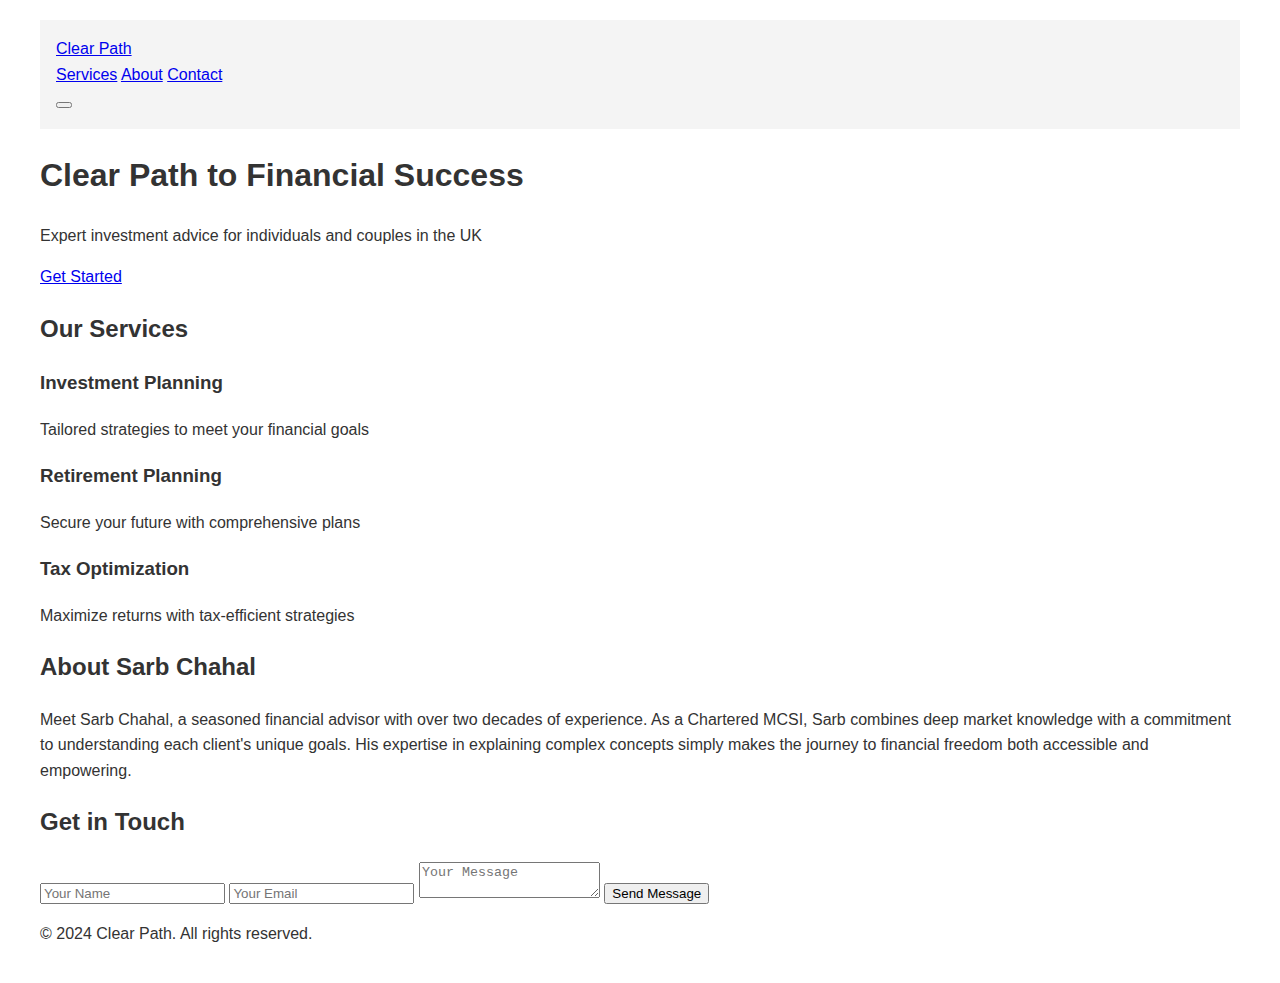
<file: index.html>
<!DOCTYPE html>
<html lang="en">
<head>
    <meta charset="UTF-8">
    <meta name="viewport" content="width=device-width, initial-scale=1.0">
    <title>Clear Path - Investment Advice</title>
    <link href="https://fonts.googleapis.com/css2?family=Inter:wght@400;600;700&display=swap" rel="stylesheet">
    <link rel="stylesheet" href="styles.css">
</head>
<body>
    <header>
        <nav>
            <a href="#" class="logo">Clear Path</a>
            <div class="nav-links">
                <a href="#services">Services</a>
                <a href="#about">About</a>
                <a href="#contact">Contact</a>
            </div>
            <button class="menu-toggle">
                <span></span>
                <span></span>
                <span></span>
            </button>
        </nav>
    </header>

    <main>
        <section id="hero">
            <div class="container">
                <h1>Clear Path to Financial Success</h1>
                <p>Expert investment advice for individuals and couples in the UK</p>
                <a href="#contact" class="cta-button">Get Started</a>
            </div>
        </section>

        <section id="services">
            <div class="container">
                <h2>Our Services</h2>
                <div class="service-grid">
                    <div class="service-item">
                        <h3>Investment Planning</h3>
                        <p>Tailored strategies to meet your financial goals</p>
                    </div>
                    <div class="service-item">
                        <h3>Retirement Planning</h3>
                        <p>Secure your future with comprehensive plans</p>
                    </div>
                    <div class="service-item">
                        <h3>Tax Optimization</h3>
                        <p>Maximize returns with tax-efficient strategies</p>
                    </div>
                </div>
            </div>
        </section>

        <section id="about">
            <div class="container">
                <h2>About Sarb Chahal</h2>
                <p>Meet Sarb Chahal, a seasoned financial advisor with over two decades of experience. As a Chartered MCSI, Sarb combines deep market knowledge with a commitment to understanding each client's unique goals. His expertise in explaining complex concepts simply makes the journey to financial freedom both accessible and empowering.</p>
            </div>
        </section>

        <section id="contact">
            <div class="container">
                <h2>Get in Touch</h2>
                <form id="contact-form">
                    <input type="text" name="name" placeholder="Your Name" required>
                    <input type="email" name="email" placeholder="Your Email" required>
                    <textarea name="message" placeholder="Your Message" required></textarea>
                    <button type="submit" class="cta-button">Send Message</button>
                </form>
            </div>
        </section>
    </main>

    <footer>
        <div class="container">
            <p>&copy; 2024 Clear Path. All rights reserved.</p>
        </div>
    </footer>

    <script src="script.js"></script>
</body>
</html>
</file>
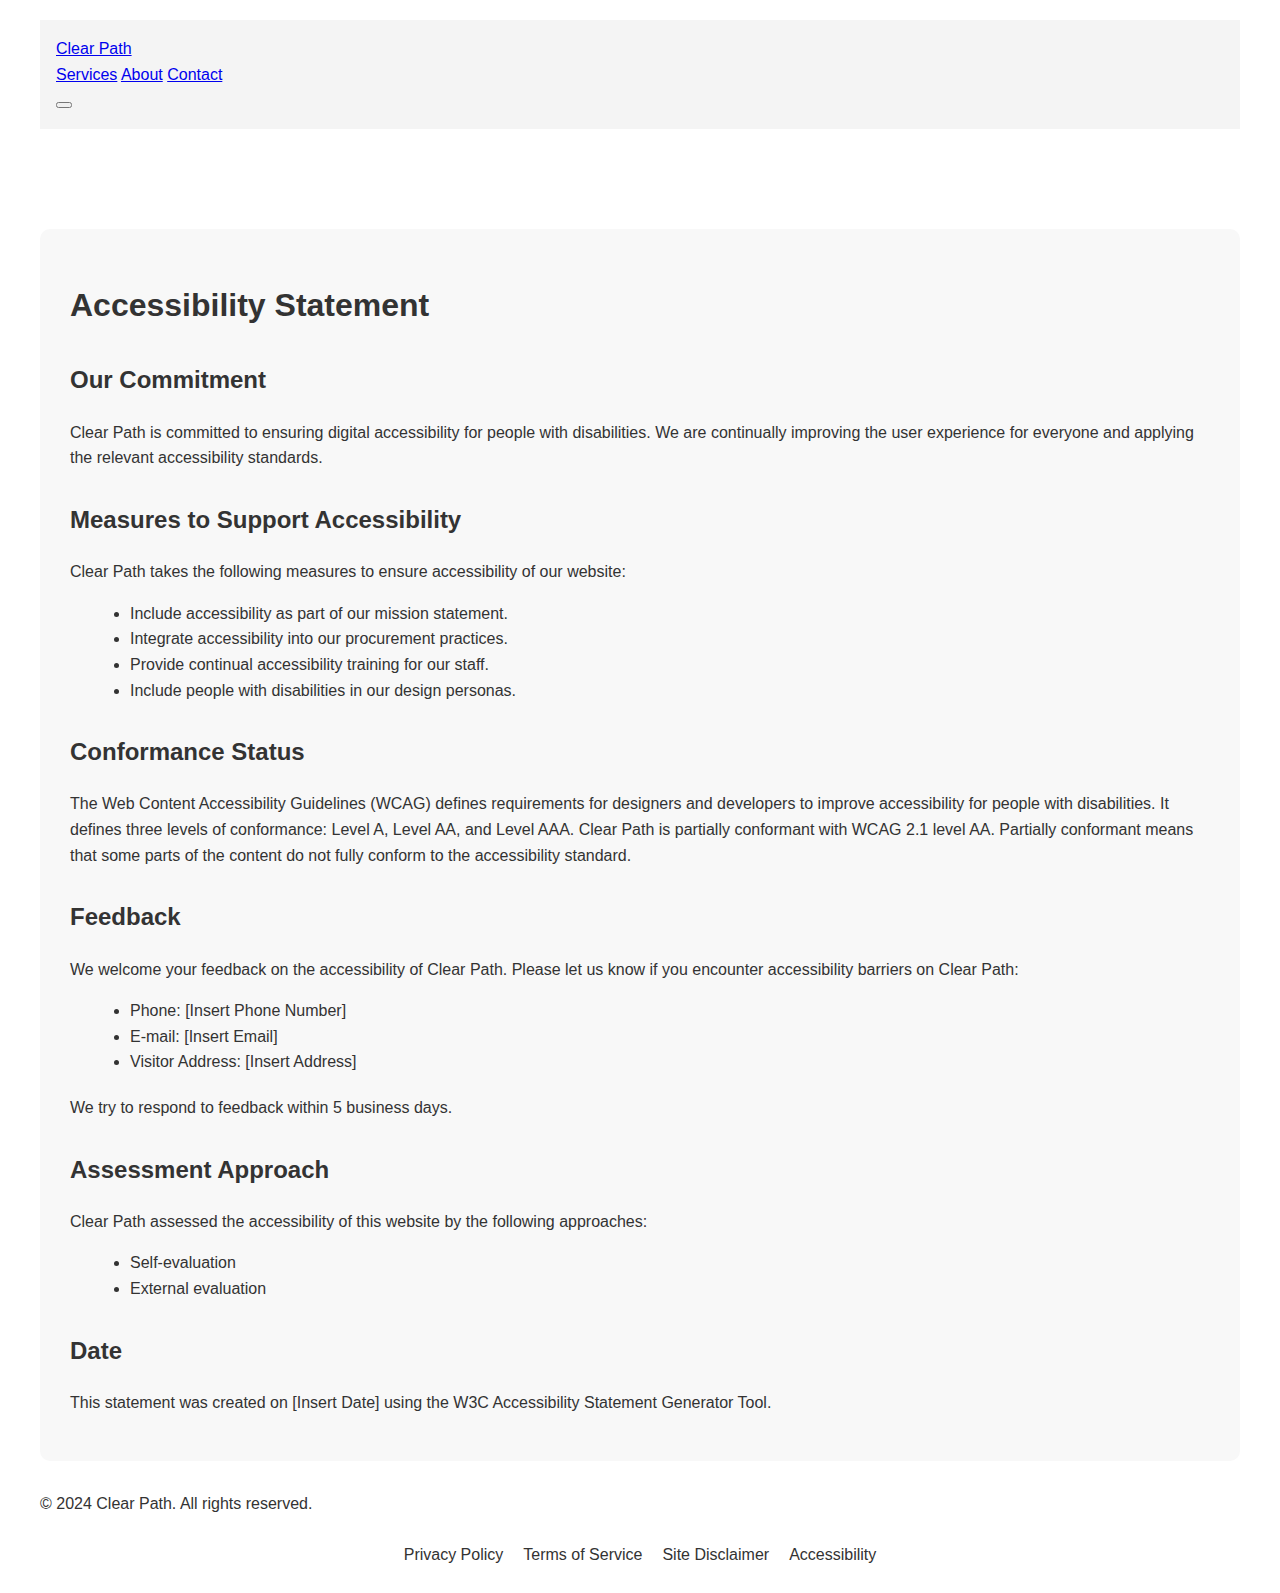
<file: accessibility.html>
<!DOCTYPE html>
<html lang="en">
<head>
    <meta charset="UTF-8">
    <meta name="viewport" content="width=device-width, initial-scale=1.0">
    <title>Accessibility Statement - Clear Path</title>
    <link href="https://fonts.googleapis.com/css2?family=Inter:wght@400;600;700&display=swap" rel="stylesheet">
    <link rel="stylesheet" href="styles.css">
</head>
<body>
    <header>
        <nav>
            <a href="index.html" class="logo">Clear Path</a>
            <div class="nav-links">
                <a href="index.html#services">Services</a>
                <a href="index.html#about">About</a>
                <a href="index.html#contact">Contact</a>
            </div>
            <button class="menu-toggle">
                <span></span>
                <span></span>
                <span></span>
            </button>
        </nav>
    </header>

    <main>
        <section id="accessibility">
            <div class="container">
                <h1>Accessibility Statement</h1>
                
                <h2>Our Commitment</h2>
                <p>Clear Path is committed to ensuring digital accessibility for people with disabilities. We are continually improving the user experience for everyone and applying the relevant accessibility standards.</p>

                <h2>Measures to Support Accessibility</h2>
                <p>Clear Path takes the following measures to ensure accessibility of our website:</p>
                <ul>
                    <li>Include accessibility as part of our mission statement.</li>
                    <li>Integrate accessibility into our procurement practices.</li>
                    <li>Provide continual accessibility training for our staff.</li>
                    <li>Include people with disabilities in our design personas.</li>
                </ul>

                <h2>Conformance Status</h2>
                <p>The Web Content Accessibility Guidelines (WCAG) defines requirements for designers and developers to improve accessibility for people with disabilities. It defines three levels of conformance: Level A, Level AA, and Level AAA. Clear Path is partially conformant with WCAG 2.1 level AA. Partially conformant means that some parts of the content do not fully conform to the accessibility standard.</p>

                <h2>Feedback</h2>
                <p>We welcome your feedback on the accessibility of Clear Path. Please let us know if you encounter accessibility barriers on Clear Path:</p>
                <ul>
                    <li>Phone: [Insert Phone Number]</li>
                    <li>E-mail: [Insert Email]</li>
                    <li>Visitor Address: [Insert Address]</li>
                </ul>
                <p>We try to respond to feedback within 5 business days.</p>

                <h2>Assessment Approach</h2>
                <p>Clear Path assessed the accessibility of this website by the following approaches:</p>
                <ul>
                    <li>Self-evaluation</li>
                    <li>External evaluation</li>
                </ul>

                <h2>Date</h2>
                <p>This statement was created on [Insert Date] using the W3C Accessibility Statement Generator Tool.</p>
            </div>
        </section>
    </main>

    <footer>
        <div class="container">
            <p>&copy; 2024 Clear Path. All rights reserved.</p>
            <nav>
                <a href="privacy-policy.html">Privacy Policy</a>
                <a href="terms.html">Terms of Service</a>
                <a href="site-disclaimer.html">Site Disclaimer</a>
                <a href="accessibility.html">Accessibility</a>
            </nav>
        </div>
    </footer>

    <script src="script.js"></script>
</body>
</html>
</file>
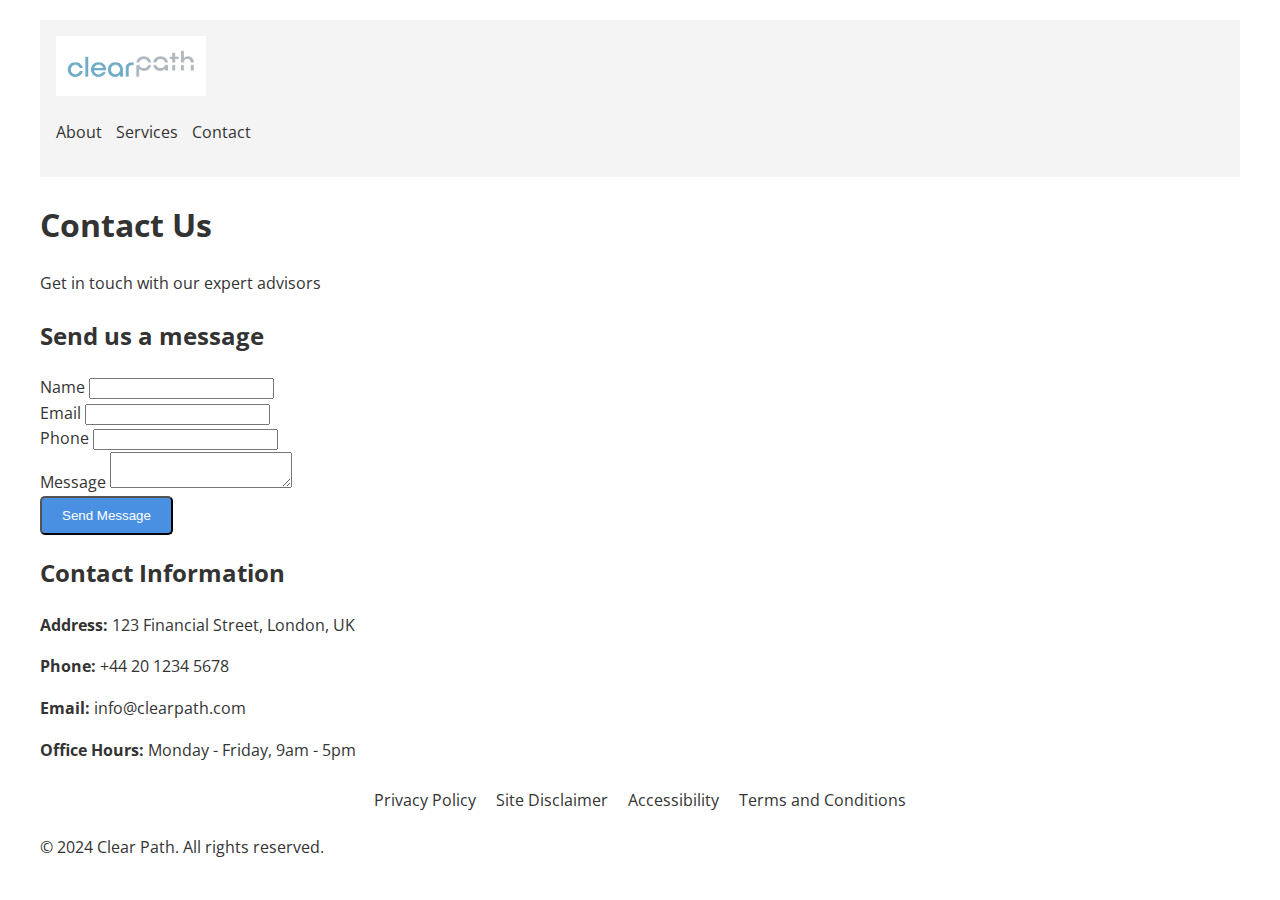
<file: contact.html>
<!DOCTYPE html>
<html lang="en">
<head>
    <meta charset="UTF-8">
    <meta name="viewport" content="width=device-width, initial-scale=1.0">
    <title>Contact Us - Clear Path</title>
    <link href="https://fonts.googleapis.com/css2?family=Open+Sans:wght@400;600&display=swap" rel="stylesheet">
    <link rel="stylesheet" href="styles.css">
</head>
<body>
    <header>
        <nav>
            <a href="index.html" class="logo-link">
                <img src="clearpath-logo.png" alt="Clear Path Logo" class="logo fade-in">
            </a>
            <div class="hamburger">
                <span></span>
                <span></span>
                <span></span>
            </div>
            <ul class="nav-links">
                <li><a href="index.html#about">About</a></li>
                <li><a href="services.html">Services</a></li>
                <li><a href="contact.html">Contact</a></li>
            </ul>
        </nav>
    </header>

    <main>
        <section id="contact-hero" class="fade-in">
            <div class="container">
                <h1>Contact Us</h1>
                <p>Get in touch with our expert advisors</p>
            </div>
        </section>

        <section id="contact-form" class="slide-in">
            <div class="container">
                <div class="form-container">
                    <h2>Send us a message</h2>
                    <form id="contact-form">
                        <div class="form-group">
                            <label for="name">Name</label>
                            <input type="text" id="name" name="name" required>
                        </div>
                        <div class="form-group">
                            <label for="email">Email</label>
                            <input type="email" id="email" name="email" required>
                        </div>
                        <div class="form-group">
                            <label for="phone">Phone</label>
                            <input type="tel" id="phone" name="phone">
                        </div>
                        <div class="form-group">
                            <label for="message">Message</label>
                            <textarea id="message" name="message" required></textarea>
                        </div>
                        <button type="submit" class="btn">Send Message</button>
                    </form>
                </div>
                <div class="contact-info">
                    <h2>Contact Information</h2>
                    <p><strong>Address:</strong> 123 Financial Street, London, UK</p>
                    <p><strong>Phone:</strong> +44 20 1234 5678</p>
                    <p><strong>Email:</strong> info@clearpath.com</p>
                    <p><strong>Office Hours:</strong> Monday - Friday, 9am - 5pm</p>
                </div>
            </div>
        </section>
    </main>

    <footer>
        <div class="container">
            <nav>
                <a href="privacy-policy.html">Privacy Policy</a>
                <a href="site-disclaimer.html">Site Disclaimer</a>
                <a href="accessibility.html">Accessibility</a>
                <a href="terms-and-conditions.html">Terms and Conditions</a>
            </nav>
            <p>&copy; 2024 Clear Path. All rights reserved.</p>
        </div>
    </footer>

    <script src="script.js"></script>
</body>
</html>
</file>
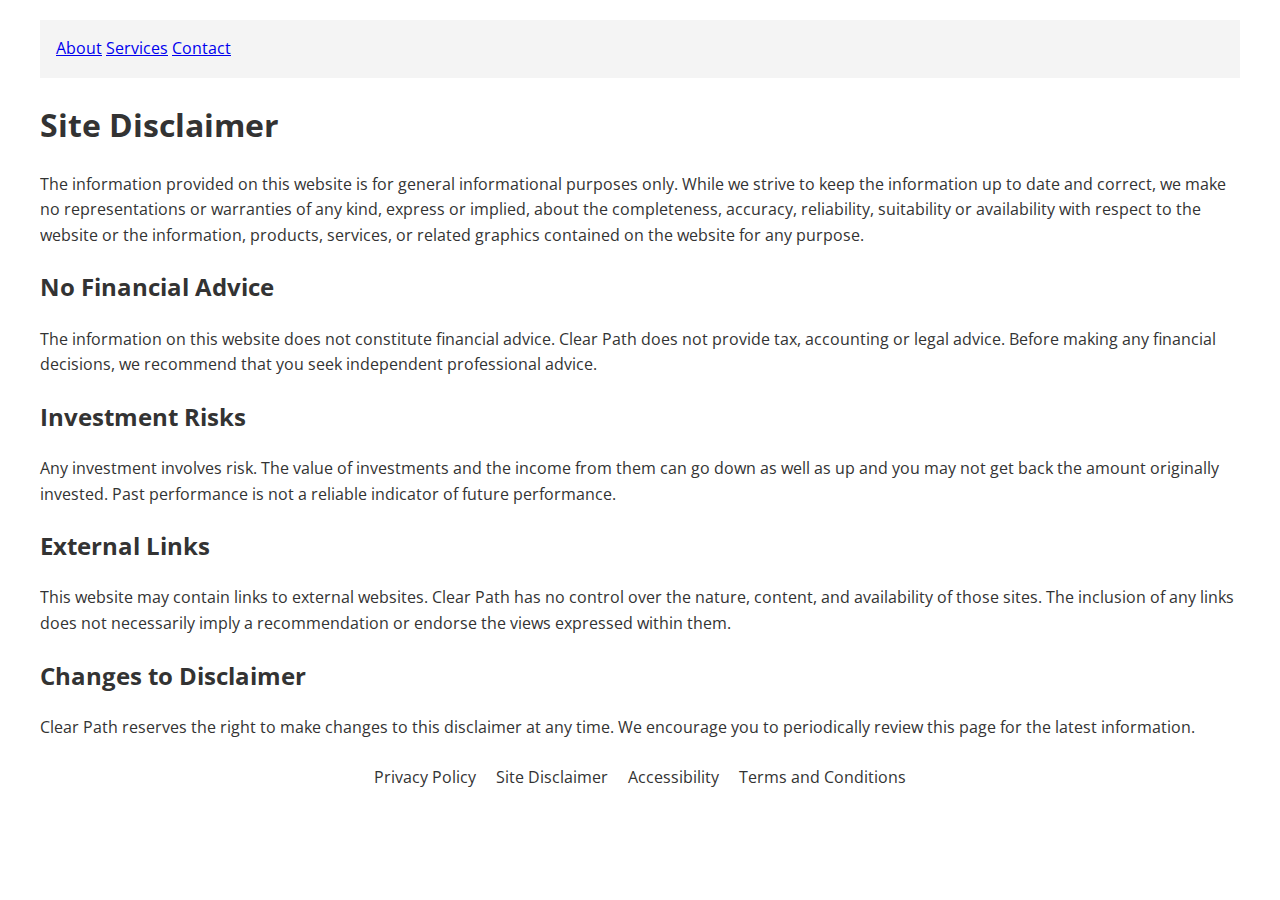
<file: disclaimer.html>
<!DOCTYPE html>
<html lang="en">
<head>
    <meta charset="UTF-8">
    <meta name="viewport" content="width=device-width, initial-scale=1.0">
    <title>Site Disclaimer - Clear Path</title>
    <link href="https://fonts.googleapis.com/css2?family=Open+Sans:wght@400;600&display=swap" rel="stylesheet">
    <link rel="stylesheet" href="styles.css">
</head>
<body>
    <header>
        <nav>
            <a href="index.html#about">About</a>
            <a href="index.html#services">Services</a>
            <a href="index.html#contact">Contact</a>
        </nav>
    </header>
    <main>
        <section>
            <div class="container">
                <h1>Site Disclaimer</h1>
                <p>The information provided on this website is for general informational purposes only. While we strive to keep the information up to date and correct, we make no representations or warranties of any kind, express or implied, about the completeness, accuracy, reliability, suitability or availability with respect to the website or the information, products, services, or related graphics contained on the website for any purpose.</p>
                
                <h2>No Financial Advice</h2>
                <p>The information on this website does not constitute financial advice. Clear Path does not provide tax, accounting or legal advice. Before making any financial decisions, we recommend that you seek independent professional advice.</p>
                
                <h2>Investment Risks</h2>
                <p>Any investment involves risk. The value of investments and the income from them can go down as well as up and you may not get back the amount originally invested. Past performance is not a reliable indicator of future performance.</p>
                
                <h2>External Links</h2>
                <p>This website may contain links to external websites. Clear Path has no control over the nature, content, and availability of those sites. The inclusion of any links does not necessarily imply a recommendation or endorse the views expressed within them.</p>
                
                <h2>Changes to Disclaimer</h2>
                <p>Clear Path reserves the right to make changes to this disclaimer at any time. We encourage you to periodically review this page for the latest information.</p>
            </div>
        </section>
    </main>
    <footer>
        <div class="container">
            <nav>
                <a href="privacy-policy.html">Privacy Policy</a>
                <a href="site-disclaimer.html">Site Disclaimer</a>
                <a href="accessibility.html">Accessibility</a>
                <a href="terms-and-conditions.html">Terms and Conditions</a>
            </nav>
        </div>
    </footer>
</body>
</html>
</file>
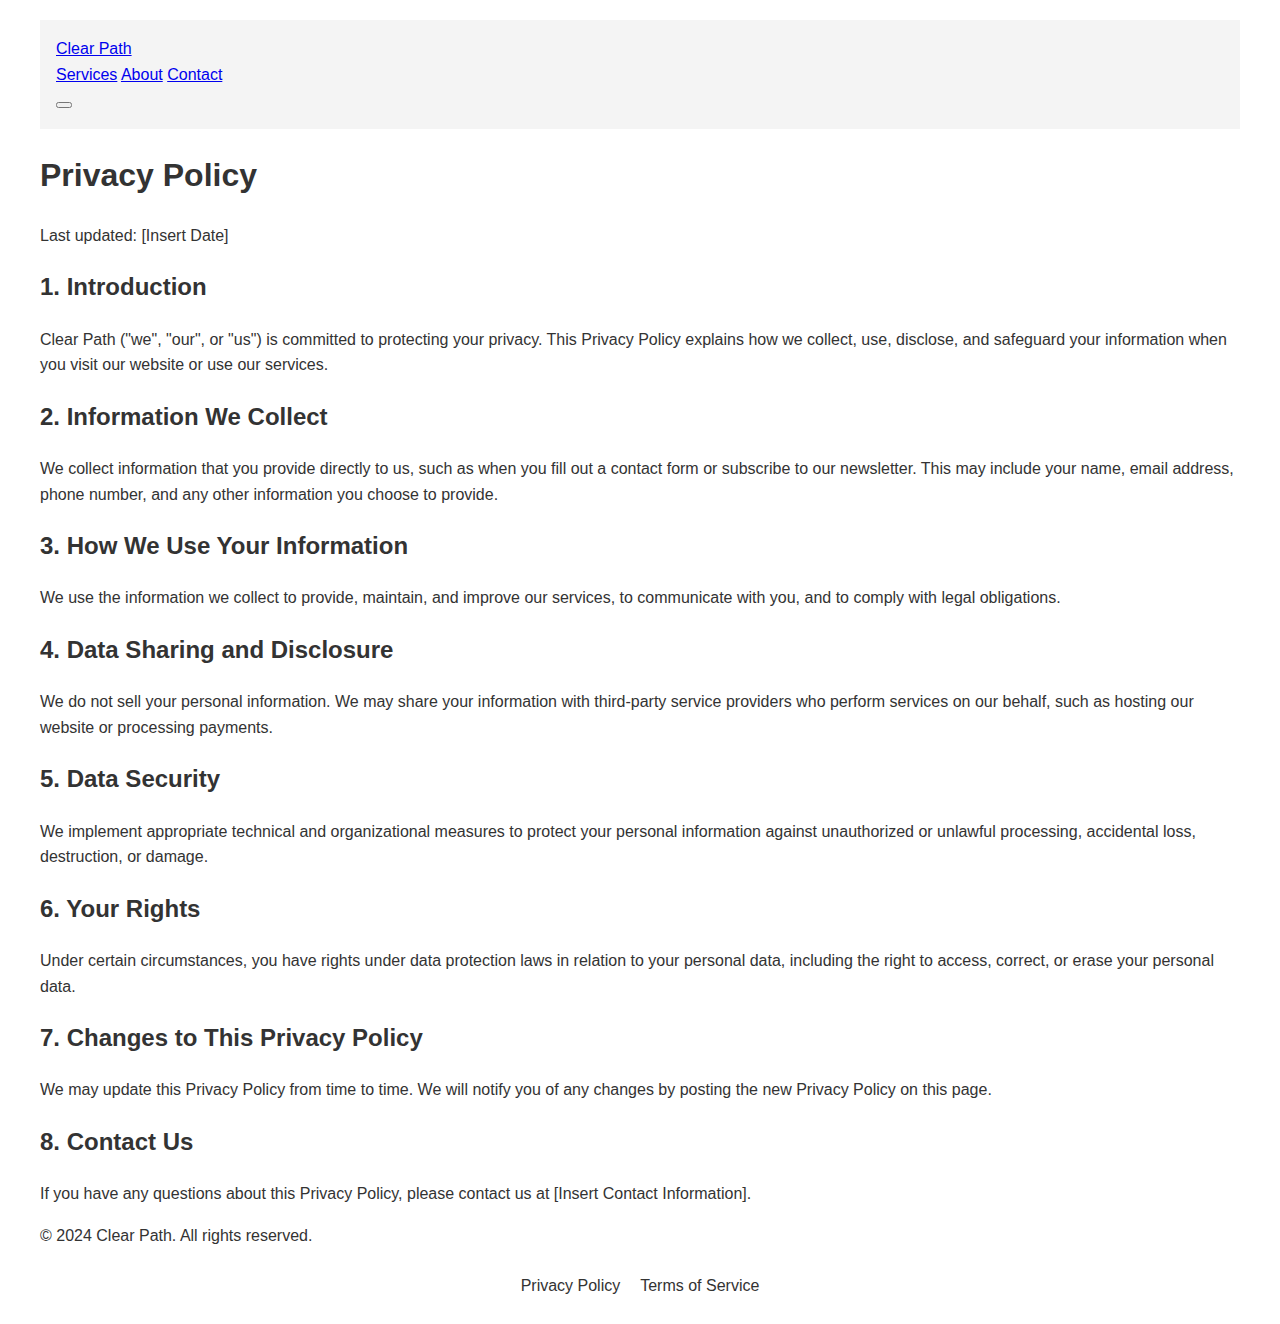
<file: privacy-policy.html>
<!DOCTYPE html>
<html lang="en">
<head>
    <meta charset="UTF-8">
    <meta name="viewport" content="width=device-width, initial-scale=1.0">
    <title>Privacy Policy - Clear Path</title>
    <link href="https://fonts.googleapis.com/css2?family=Inter:wght@400;600;700&display=swap" rel="stylesheet">
    <link rel="stylesheet" href="styles.css">
</head>
<body>
    <header>
        <nav>
            <a href="index.html" class="logo">Clear Path</a>
            <div class="nav-links">
                <a href="index.html#services">Services</a>
                <a href="index.html#about">About</a>
                <a href="index.html#contact">Contact</a>
            </div>
            <button class="menu-toggle">
                <span></span>
                <span></span>
                <span></span>
            </button>
        </nav>
    </header>

    <main>
        <section id="privacy-policy">
            <div class="container">
                <h1>Privacy Policy</h1>
                <p>Last updated: [Insert Date]</p>
                
                <h2>1. Introduction</h2>
                <p>Clear Path ("we", "our", or "us") is committed to protecting your privacy. This Privacy Policy explains how we collect, use, disclose, and safeguard your information when you visit our website or use our services.</p>

                <h2>2. Information We Collect</h2>
                <p>We collect information that you provide directly to us, such as when you fill out a contact form or subscribe to our newsletter. This may include your name, email address, phone number, and any other information you choose to provide.</p>

                <h2>3. How We Use Your Information</h2>
                <p>We use the information we collect to provide, maintain, and improve our services, to communicate with you, and to comply with legal obligations.</p>

                <h2>4. Data Sharing and Disclosure</h2>
                <p>We do not sell your personal information. We may share your information with third-party service providers who perform services on our behalf, such as hosting our website or processing payments.</p>

                <h2>5. Data Security</h2>
                <p>We implement appropriate technical and organizational measures to protect your personal information against unauthorized or unlawful processing, accidental loss, destruction, or damage.</p>

                <h2>6. Your Rights</h2>
                <p>Under certain circumstances, you have rights under data protection laws in relation to your personal data, including the right to access, correct, or erase your personal data.</p>

                <h2>7. Changes to This Privacy Policy</h2>
                <p>We may update this Privacy Policy from time to time. We will notify you of any changes by posting the new Privacy Policy on this page.</p>

                <h2>8. Contact Us</h2>
                <p>If you have any questions about this Privacy Policy, please contact us at [Insert Contact Information].</p>
            </div>
        </section>
    </main>

    <footer>
        <div class="container">
            <p>&copy; 2024 Clear Path. All rights reserved.</p>
            <nav>
                <a href="privacy-policy.html">Privacy Policy</a>
                <a href="terms.html">Terms of Service</a>
            </nav>
        </div>
    </footer>

    <script src="script.js"></script>
</body>
</html>
</file>
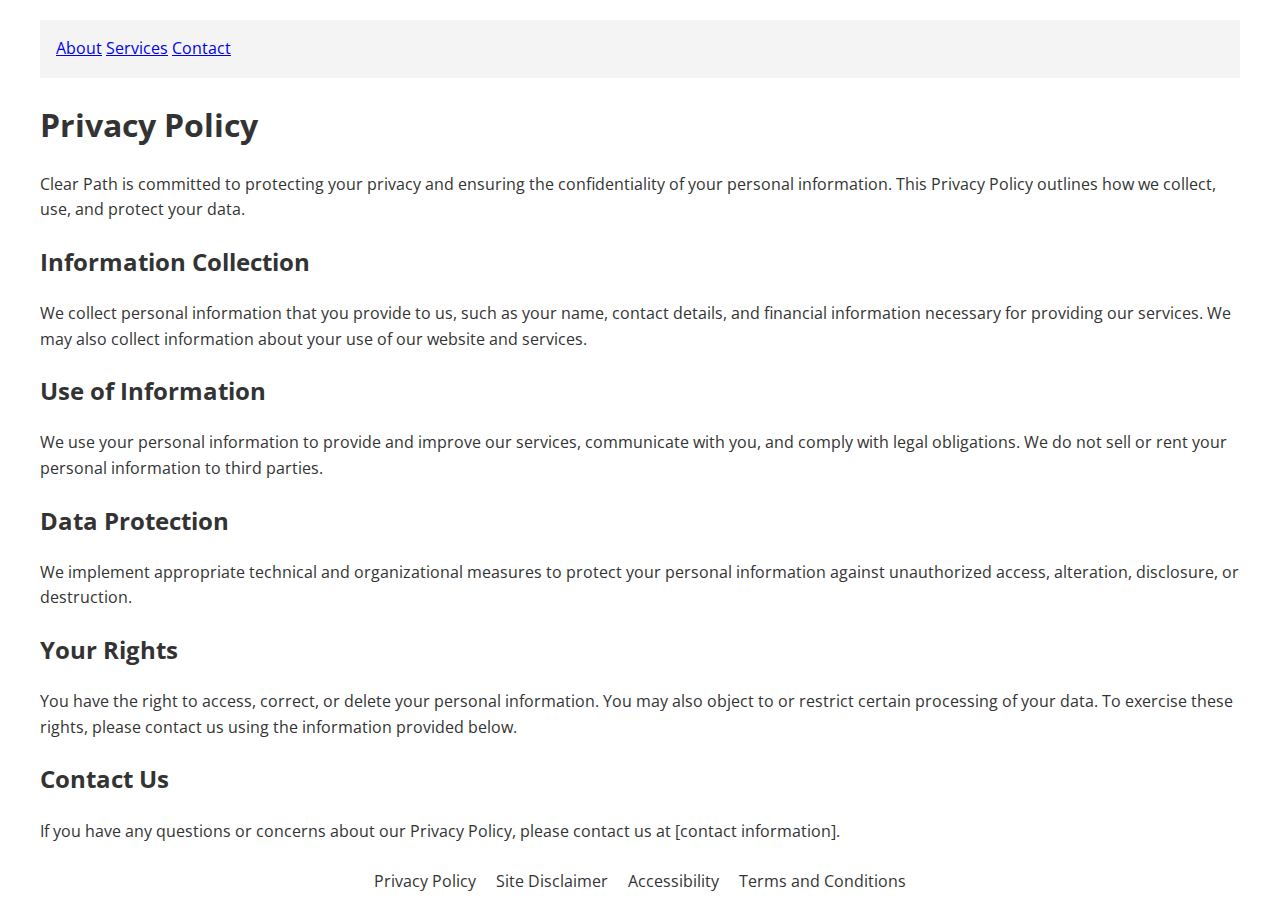
<file: privacy.html>
<!DOCTYPE html>
<html lang="en">
<head>
    <meta charset="UTF-8">
    <meta name="viewport" content="width=device-width, initial-scale=1.0">
    <title>Privacy Policy - Clear Path</title>
    <link href="https://fonts.googleapis.com/css2?family=Open+Sans:wght@400;600&display=swap" rel="stylesheet">
    <link rel="stylesheet" href="styles.css">
</head>
<body>
    <header>
        <nav>
            <a href="index.html#about">About</a>
            <a href="index.html#services">Services</a>
            <a href="index.html#contact">Contact</a>
        </nav>
    </header>
    <main>
        <section>
            <div class="container">
                <h1>Privacy Policy</h1>
                <p>Clear Path is committed to protecting your privacy and ensuring the confidentiality of your personal information. This Privacy Policy outlines how we collect, use, and protect your data.</p>
                
                <h2>Information Collection</h2>
                <p>We collect personal information that you provide to us, such as your name, contact details, and financial information necessary for providing our services. We may also collect information about your use of our website and services.</p>
                
                <h2>Use of Information</h2>
                <p>We use your personal information to provide and improve our services, communicate with you, and comply with legal obligations. We do not sell or rent your personal information to third parties.</p>
                
                <h2>Data Protection</h2>
                <p>We implement appropriate technical and organizational measures to protect your personal information against unauthorized access, alteration, disclosure, or destruction.</p>
                
                <h2>Your Rights</h2>
                <p>You have the right to access, correct, or delete your personal information. You may also object to or restrict certain processing of your data. To exercise these rights, please contact us using the information provided below.</p>
                
                <h2>Contact Us</h2>
                <p>If you have any questions or concerns about our Privacy Policy, please contact us at [contact information].</p>
            </div>
        </section>
    </main>
    <footer>
        <div class="container">
            <nav>
                <a href="privacy-policy.html">Privacy Policy</a>
                <a href="site-disclaimer.html">Site Disclaimer</a>
                <a href="accessibility.html">Accessibility</a>
                <a href="terms-and-conditions.html">Terms and Conditions</a>
            </nav>
        </div>
    </footer>
</body>
</html>
</file>
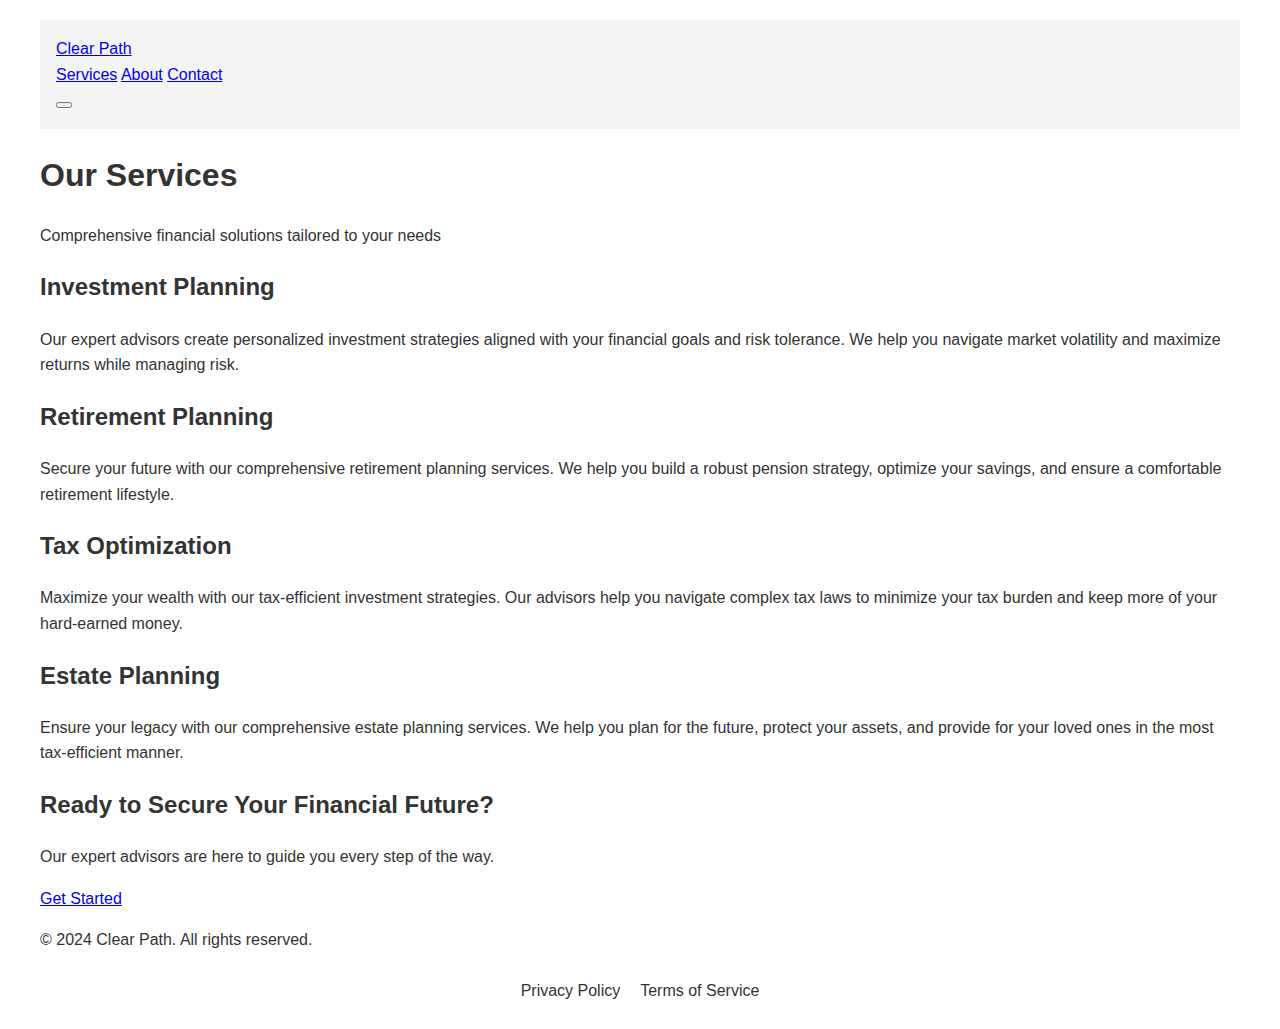
<file: services.html>
<!DOCTYPE html>
<html lang="en">
<head>
    <meta charset="UTF-8">
    <meta name="viewport" content="width=device-width, initial-scale=1.0">
    <title>Our Services - Clear Path</title>
    <link href="https://fonts.googleapis.com/css2?family=Inter:wght@400;600;700&display=swap" rel="stylesheet">
    <link rel="stylesheet" href="styles.css">
</head>
<body>
    <header>
        <nav>
            <a href="index.html" class="logo">Clear Path</a>
            <div class="nav-links">
                <a href="index.html#services">Services</a>
                <a href="index.html#about">About</a>
                <a href="index.html#contact">Contact</a>
            </div>
            <button class="menu-toggle">
                <span></span>
                <span></span>
                <span></span>
            </button>
        </nav>
    </header>

    <main>
        <section id="services-hero">
            <div class="container">
                <h1>Our Services</h1>
                <p>Comprehensive financial solutions tailored to your needs</p>
            </div>
        </section>

        <section id="services-list">
            <div class="container">
                <div class="service-item">
                    <h2>Investment Planning</h2>
                    <p>Our expert advisors create personalized investment strategies aligned with your financial goals and risk tolerance. We help you navigate market volatility and maximize returns while managing risk.</p>
                </div>
                <div class="service-item">
                    <h2>Retirement Planning</h2>
                    <p>Secure your future with our comprehensive retirement planning services. We help you build a robust pension strategy, optimize your savings, and ensure a comfortable retirement lifestyle.</p>
                </div>
                <div class="service-item">
                    <h2>Tax Optimization</h2>
                    <p>Maximize your wealth with our tax-efficient investment strategies. Our advisors help you navigate complex tax laws to minimize your tax burden and keep more of your hard-earned money.</p>
                </div>
                <div class="service-item">
                    <h2>Estate Planning</h2>
                    <p>Ensure your legacy with our comprehensive estate planning services. We help you plan for the future, protect your assets, and provide for your loved ones in the most tax-efficient manner.</p>
                </div>
            </div>
        </section>

        <section id="cta">
            <div class="container">
                <h2>Ready to Secure Your Financial Future?</h2>
                <p>Our expert advisors are here to guide you every step of the way.</p>
                <a href="index.html#contact" class="cta-button">Get Started</a>
            </div>
        </section>
    </main>

    <footer>
        <div class="container">
            <p>&copy; 2024 Clear Path. All rights reserved.</p>
            <nav>
                <a href="privacy-policy.html">Privacy Policy</a>
                <a href="terms.html">Terms of Service</a>
            </nav>
        </div>
    </footer>

    <script src="script.js"></script>
</body>
</html>
</file>
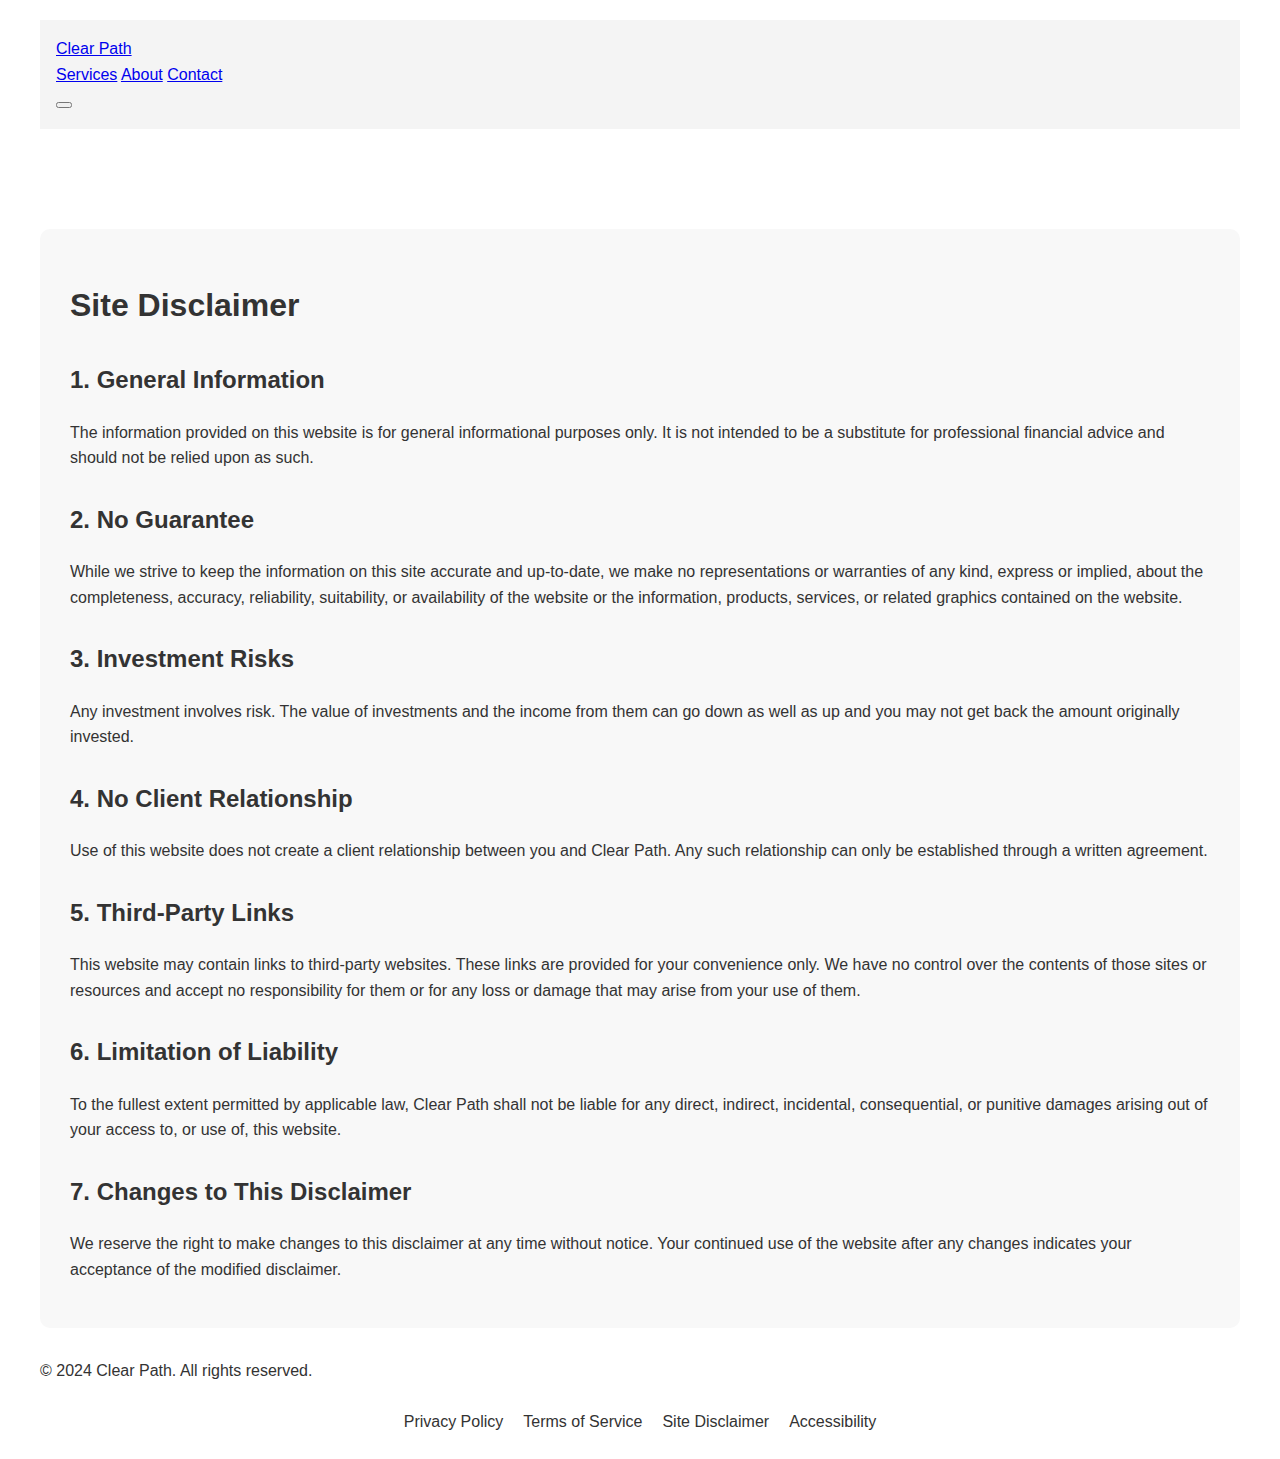
<file: site-disclaimer.html>
<!DOCTYPE html>
<html lang="en">
<head>
    <meta charset="UTF-8">
    <meta name="viewport" content="width=device-width, initial-scale=1.0">
    <title>Site Disclaimer - Clear Path</title>
    <link href="https://fonts.googleapis.com/css2?family=Inter:wght@400;600;700&display=swap" rel="stylesheet">
    <link rel="stylesheet" href="styles.css">
</head>
<body>
    <header>
        <nav>
            <a href="index.html" class="logo">Clear Path</a>
            <div class="nav-links">
                <a href="index.html#services">Services</a>
                <a href="index.html#about">About</a>
                <a href="index.html#contact">Contact</a>
            </div>
            <button class="menu-toggle">
                <span></span>
                <span></span>
                <span></span>
            </button>
        </nav>
    </header>

    <main>
        <section id="site-disclaimer">
            <div class="container">
                <h1>Site Disclaimer</h1>
                
                <h2>1. General Information</h2>
                <p>The information provided on this website is for general informational purposes only. It is not intended to be a substitute for professional financial advice and should not be relied upon as such.</p>

                <h2>2. No Guarantee</h2>
                <p>While we strive to keep the information on this site accurate and up-to-date, we make no representations or warranties of any kind, express or implied, about the completeness, accuracy, reliability, suitability, or availability of the website or the information, products, services, or related graphics contained on the website.</p>

                <h2>3. Investment Risks</h2>
                <p>Any investment involves risk. The value of investments and the income from them can go down as well as up and you may not get back the amount originally invested.</p>

                <h2>4. No Client Relationship</h2>
                <p>Use of this website does not create a client relationship between you and Clear Path. Any such relationship can only be established through a written agreement.</p>

                <h2>5. Third-Party Links</h2>
                <p>This website may contain links to third-party websites. These links are provided for your convenience only. We have no control over the contents of those sites or resources and accept no responsibility for them or for any loss or damage that may arise from your use of them.</p>

                <h2>6. Limitation of Liability</h2>
                <p>To the fullest extent permitted by applicable law, Clear Path shall not be liable for any direct, indirect, incidental, consequential, or punitive damages arising out of your access to, or use of, this website.</p>

                <h2>7. Changes to This Disclaimer</h2>
                <p>We reserve the right to make changes to this disclaimer at any time without notice. Your continued use of the website after any changes indicates your acceptance of the modified disclaimer.</p>
            </div>
        </section>
    </main>

    <footer>
        <div class="container">
            <p>&copy; 2024 Clear Path. All rights reserved.</p>
            <nav>
                <a href="privacy-policy.html">Privacy Policy</a>
                <a href="terms.html">Terms of Service</a>
                <a href="site-disclaimer.html">Site Disclaimer</a>
                <a href="accessibility.html">Accessibility</a>
            </nav>
        </div>
    </footer>

    <script src="script.js"></script>
</body>
</html>
</file>
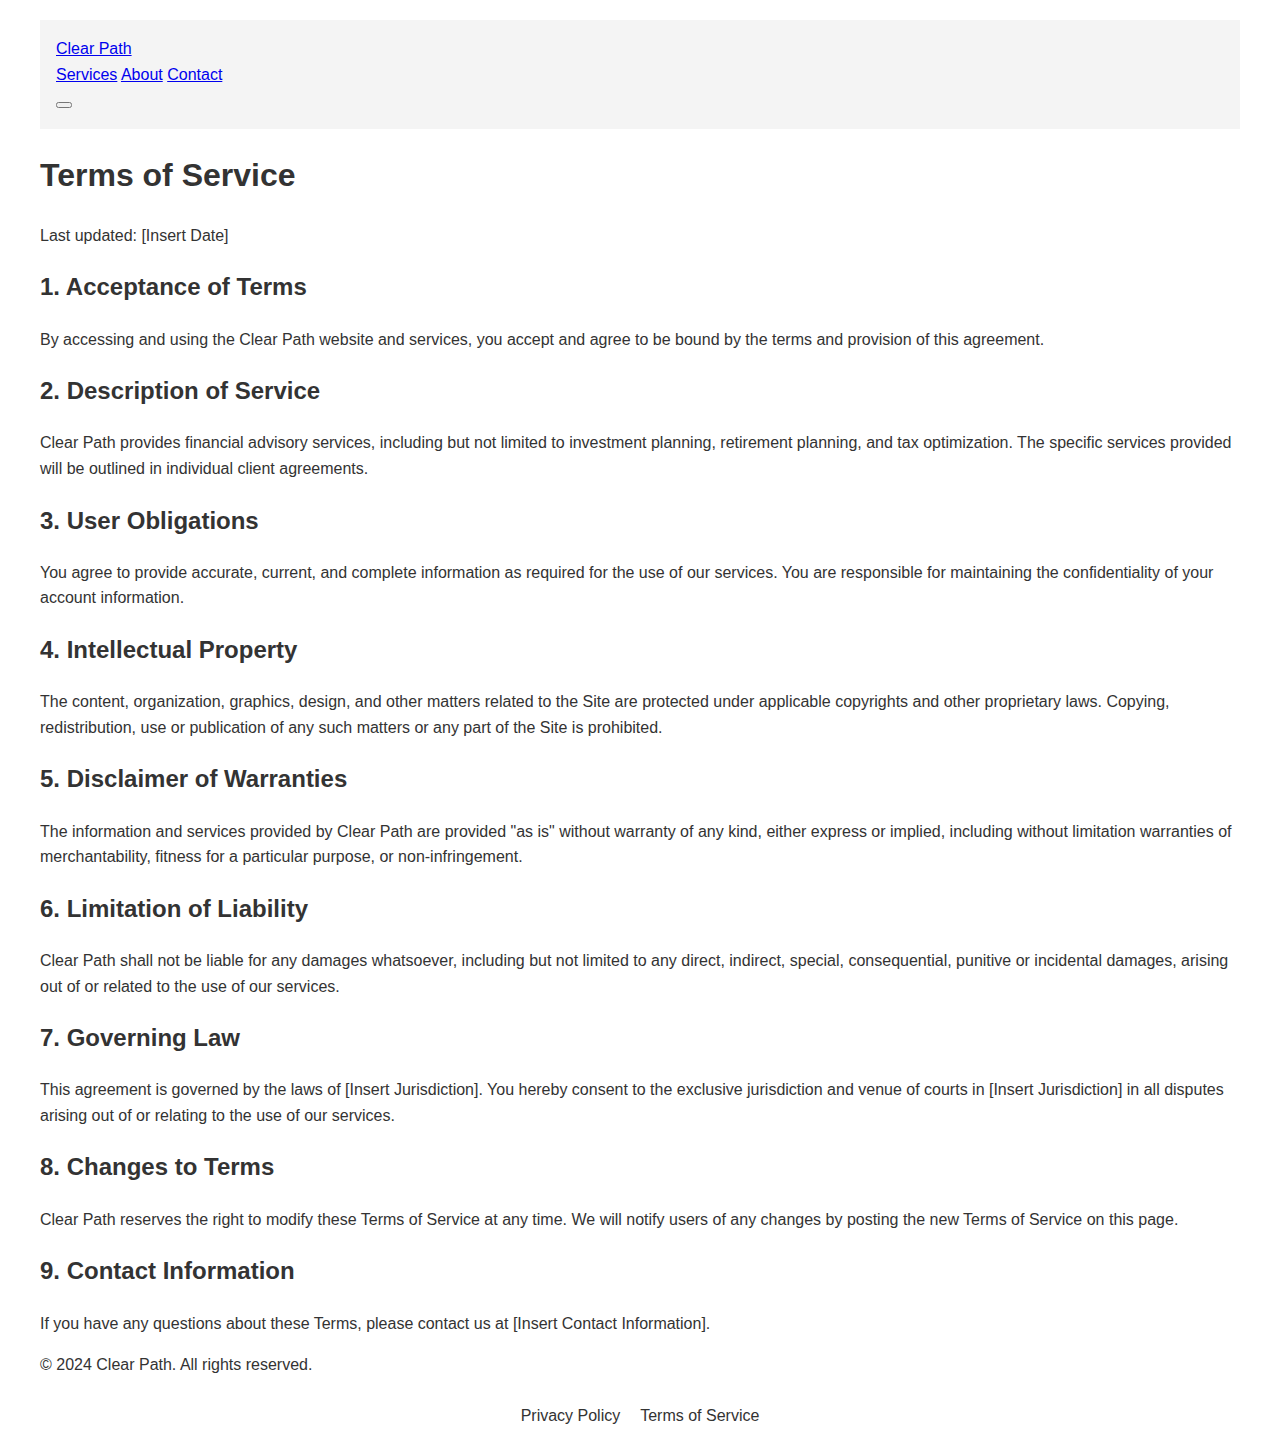
<file: terms-and-conditions.html>
<!DOCTYPE html>
<html lang="en">
<head>
    <meta charset="UTF-8">
    <meta name="viewport" content="width=device-width, initial-scale=1.0">
    <title>Terms of Service - Clear Path</title>
    <link href="https://fonts.googleapis.com/css2?family=Inter:wght@400;600;700&display=swap" rel="stylesheet">
    <link rel="stylesheet" href="styles.css">
</head>
<body>
    <header>
        <nav>
            <a href="index.html" class="logo">Clear Path</a>
            <div class="nav-links">
                <a href="index.html#services">Services</a>
                <a href="index.html#about">About</a>
                <a href="index.html#contact">Contact</a>
            </div>
            <button class="menu-toggle">
                <span></span>
                <span></span>
                <span></span>
            </button>
        </nav>
    </header>

    <main>
        <section id="terms">
            <div class="container">
                <h1>Terms of Service</h1>
                <p>Last updated: [Insert Date]</p>
                
                <h2>1. Acceptance of Terms</h2>
                <p>By accessing and using the Clear Path website and services, you accept and agree to be bound by the terms and provision of this agreement.</p>

                <h2>2. Description of Service</h2>
                <p>Clear Path provides financial advisory services, including but not limited to investment planning, retirement planning, and tax optimization. The specific services provided will be outlined in individual client agreements.</p>

                <h2>3. User Obligations</h2>
                <p>You agree to provide accurate, current, and complete information as required for the use of our services. You are responsible for maintaining the confidentiality of your account information.</p>

                <h2>4. Intellectual Property</h2>
                <p>The content, organization, graphics, design, and other matters related to the Site are protected under applicable copyrights and other proprietary laws. Copying, redistribution, use or publication of any such matters or any part of the Site is prohibited.</p>

                <h2>5. Disclaimer of Warranties</h2>
                <p>The information and services provided by Clear Path are provided "as is" without warranty of any kind, either express or implied, including without limitation warranties of merchantability, fitness for a particular purpose, or non-infringement.</p>

                <h2>6. Limitation of Liability</h2>
                <p>Clear Path shall not be liable for any damages whatsoever, including but not limited to any direct, indirect, special, consequential, punitive or incidental damages, arising out of or related to the use of our services.</p>

                <h2>7. Governing Law</h2>
                <p>This agreement is governed by the laws of [Insert Jurisdiction]. You hereby consent to the exclusive jurisdiction and venue of courts in [Insert Jurisdiction] in all disputes arising out of or relating to the use of our services.</p>

                <h2>8. Changes to Terms</h2>
                <p>Clear Path reserves the right to modify these Terms of Service at any time. We will notify users of any changes by posting the new Terms of Service on this page.</p>

                <h2>9. Contact Information</h2>
                <p>If you have any questions about these Terms, please contact us at [Insert Contact Information].</p>
            </div>
        </section>
    </main>

    <footer>
        <div class="container">
            <p>&copy; 2024 Clear Path. All rights reserved.</p>
            <nav>
                <a href="privacy-policy.html">Privacy Policy</a>
                <a href="terms.html">Terms of Service</a>
            </nav>
        </div>
    </footer>

    <script src="script.js"></script>
</body>
</html>
</file>
<file: styles.css>
body {
    font-family: 'Open Sans', sans-serif;
    line-height: 1.6;
    color: #333;
    max-width: 1200px;
    margin: 0 auto;
    padding: 20px;
}

header {
    background-color: #f4f4f4;
    padding: 1rem;
}

nav ul {
    list-style-type: none;
    padding: 0;
}

nav ul li {
    display: inline;
    margin-right: 10px;
}

nav ul li a {
    text-decoration: none;
    color: #333;
}

.logo {
    max-width: 150px;
}

.btn {
    display: inline-block;
    background-color: #4A90E2;
    color: white;
    padding: 10px 20px;
    text-decoration: none;
    border-radius: 5px;
}

@media (max-width: 768px) {
    body {
        padding: 10px;
    }
}
/* Add these new styles to the existing styles.css file */

#site-disclaimer, #accessibility {
    padding-top: 100px;
}

#site-disclaimer .container, #accessibility .container {
    background-color: #f8f8f8;
    padding: 30px;
    border-radius: 10px;
    margin-bottom: 30px;
}

#site-disclaimer h2, #accessibility h2 {
    color: var(--color-primary);
    margin-top: 30px;
}

#accessibility ul {
    list-style-type: disc;
    margin-left: 20px;
    margin-bottom: 20px;
}

footer nav {
    display: flex;
    flex-wrap: wrap;
    justify-content: center;
    margin-top: 20px;
}

footer nav a {
    margin: 5px 10px;
    color: var(--color-text);
    text-decoration: none;
}

footer nav a:hover {
    color: var(--color-primary);
}

@media (max-width: 768px) {
    #site-disclaimer, #accessibility {
        padding-top: 80px;
    }
    
    footer nav {
        flex-direction: column;
        align-items: center;
    }
    
    footer nav a {
        margin: 5px 0;
    }
}
</file>
